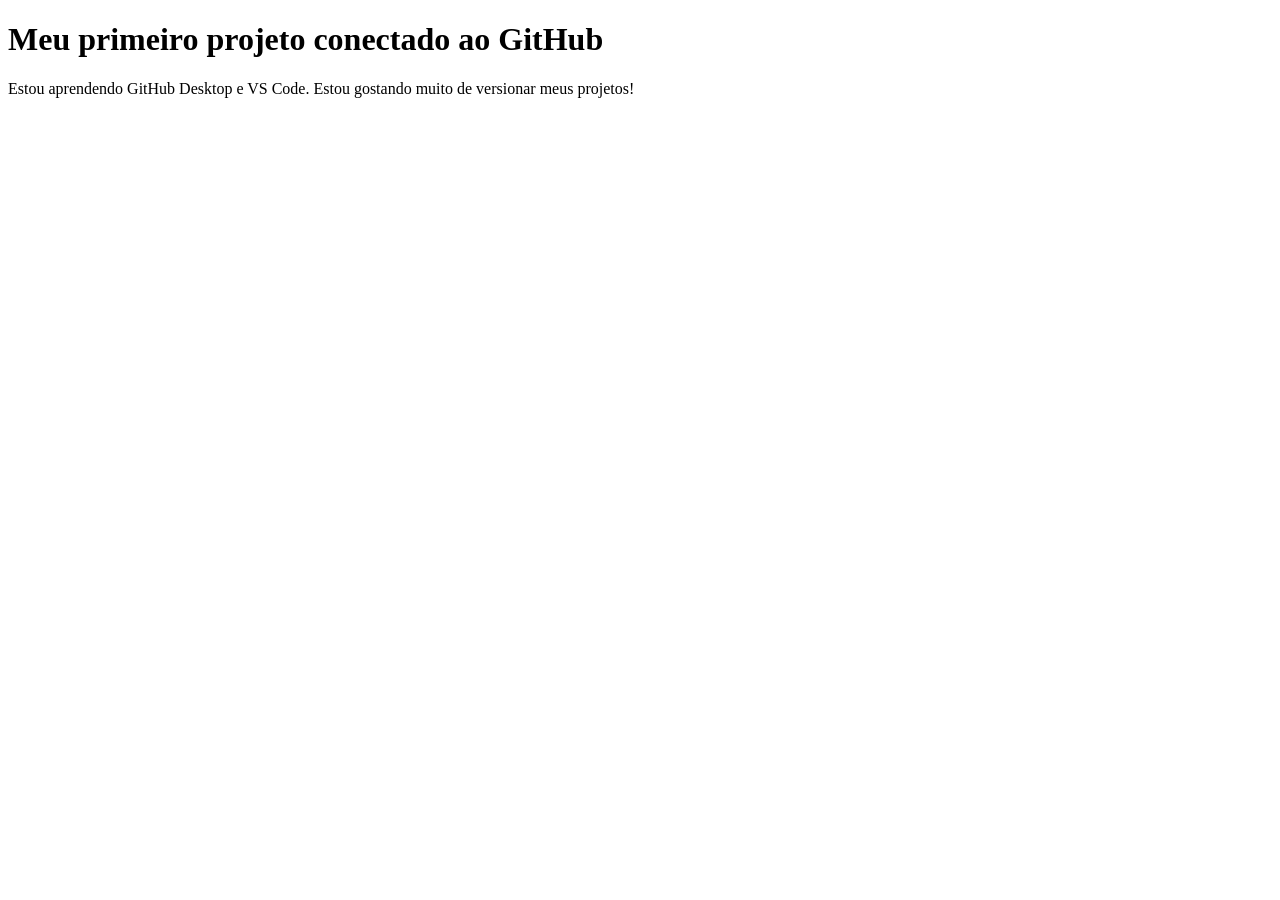
<file: index.html>
<!DOCTYPE html>
<html lang="pt-BR">
<head>
    <meta charset="UTF-8">
    <title>Minha Atividade GitHub</title>
</head>
<body>
    <h1>Meu primeiro projeto conectado ao GitHub</h1>
    <p>Estou aprendendo GitHub Desktop e VS Code. Estou gostando muito de versionar meus projetos!</p>
</body>
</html>
</file>
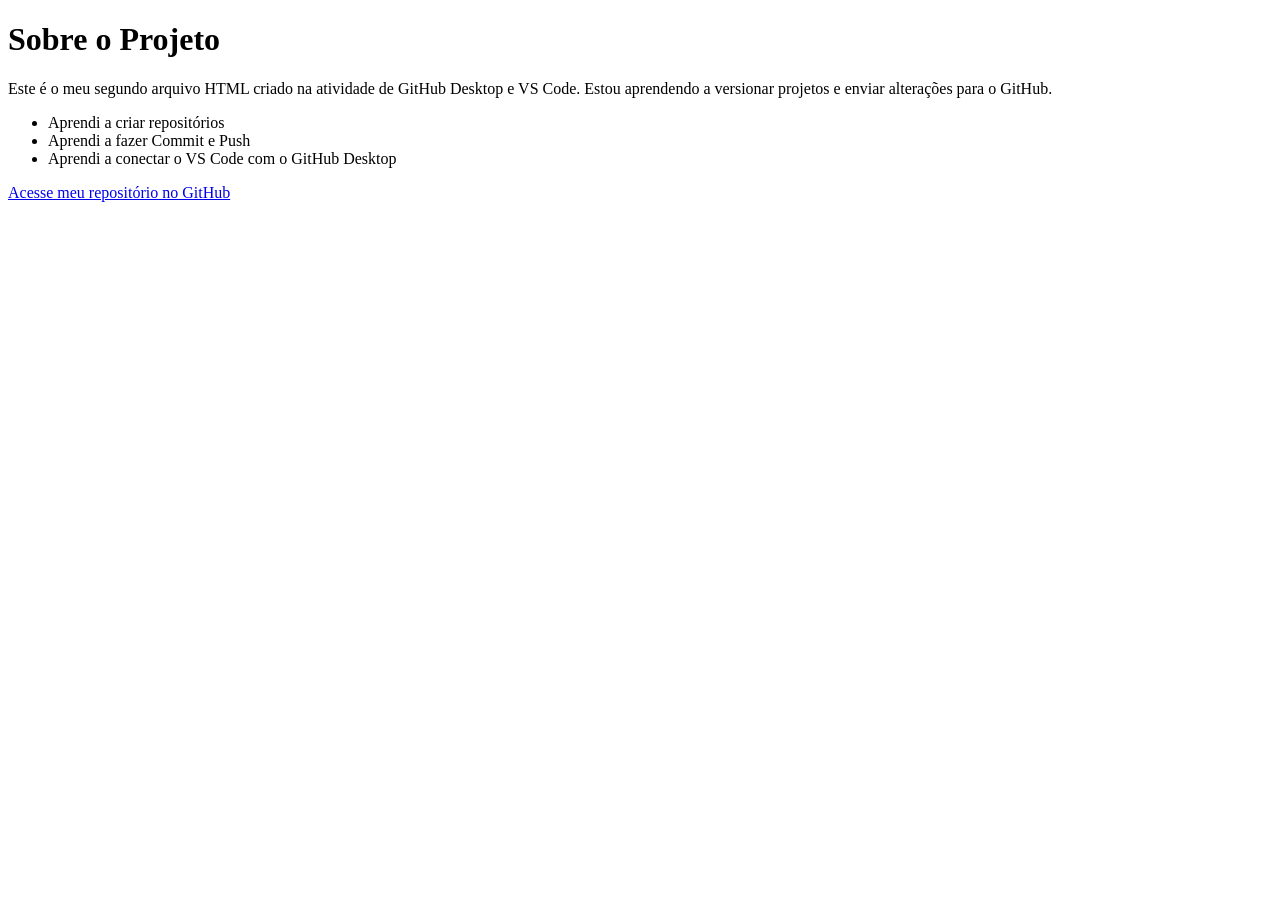
<file: sobre.html>
<!DOCTYPE html>
<html lang="pt-BR">
<head>
    <meta charset="UTF-8">
    <title>Sobre Mim</title>
</head>
<body>

    <h1>Sobre o Projeto</h1>

    <p>Este é o meu segundo arquivo HTML criado na atividade de GitHub Desktop e VS Code. Estou aprendendo a versionar projetos e enviar alterações para o GitHub.</p>

    <ul>
        <li>Aprendi a criar repositórios</li>
        <li>Aprendi a fazer Commit e Push</li>
        <li>Aprendi a conectar o VS Code com o GitHub Desktop</li>
    </ul>

    <a href="https://github.com/alfredolimapintofilho/atividade-github-vscode">Acesse meu repositório no GitHub</a>

</body>
</html>
</file>
